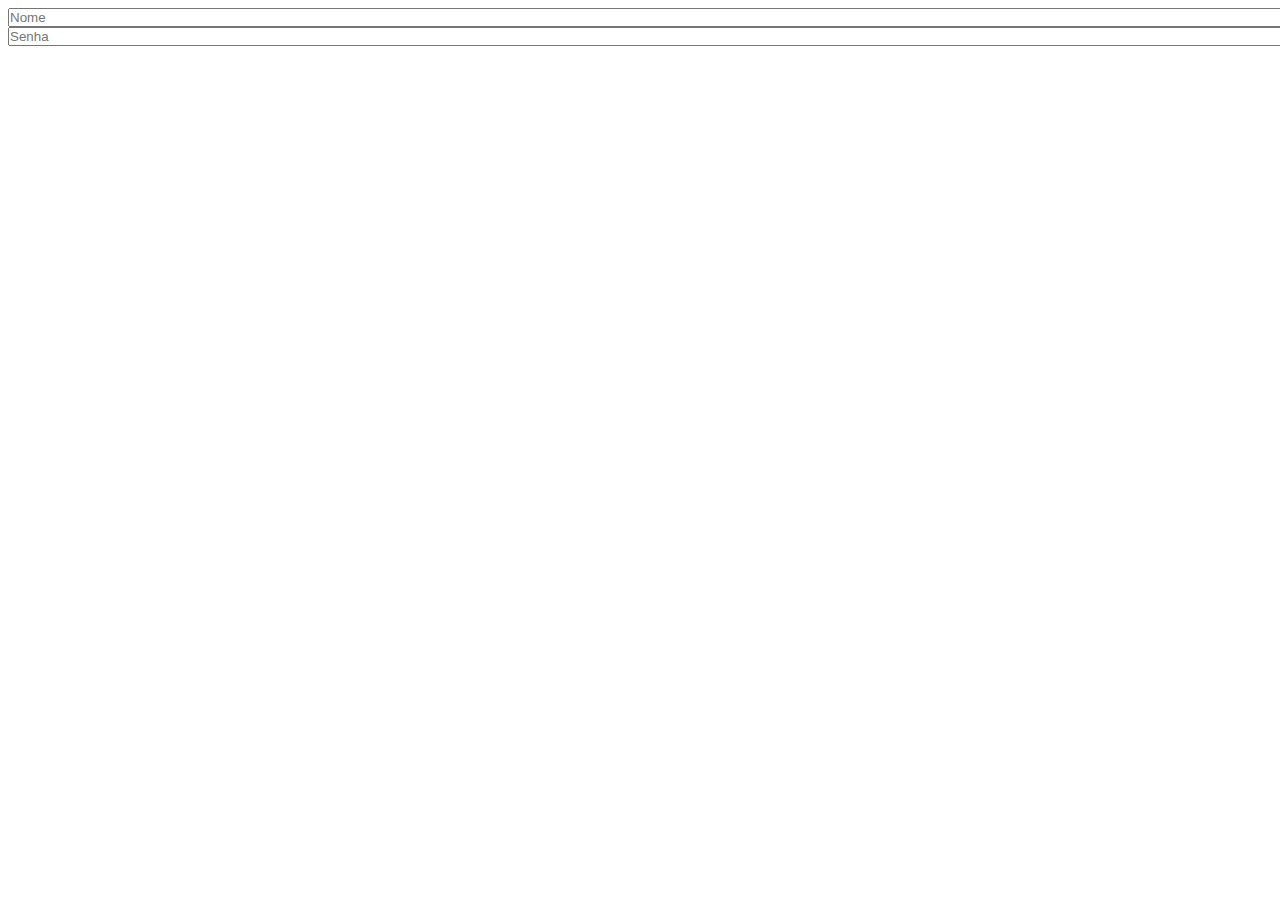
<file: index.html>
<!DOCTYPE html>
<html>
<head>
	<meta charset="utf-8">
	<meta name="viewport" content="width=device-width, initial-scale=1">
	<title>Login</title>
	<link rel="stylesheet" type="text/css" href="../css/style.css">
</head>
<body>
	<header>
		<form>
			<input type="text" name="" placeholder="Nome">
			<input type="password" name="" placeholder="Senha">
		</form>
	</header>
	<main>
		
	</main>
	<footer>
		
	</footer>
</body>
</html>
</file>
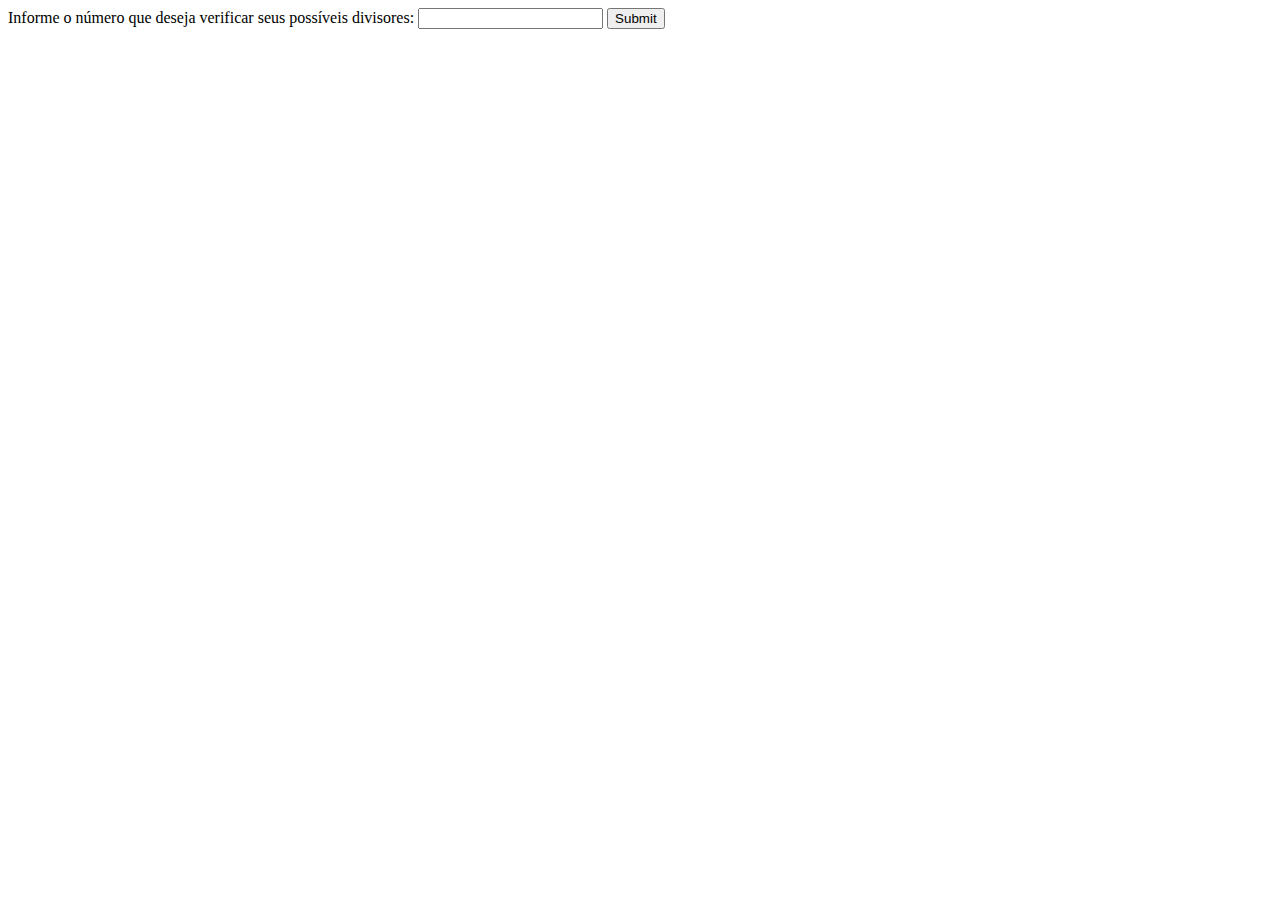
<file: for/exemplo-08.html>
<!DOCTYPE html>
<html>
<head>
	<meta charset="utf-8">
	<meta name="viewport" content="width=device-width, initial-scale=1">
	<title>Possíveis Divisores</title>
</head>
<body>

	<form action="pratica-08.php" method="post">
		<label for="num">Informe o número que deseja verificar seus possíveis divisores:</label>
		<input type="text" name="num" id="num" required>
		<input type="submit" name="Calcular">
	</form>

</body>
</html>
</file>
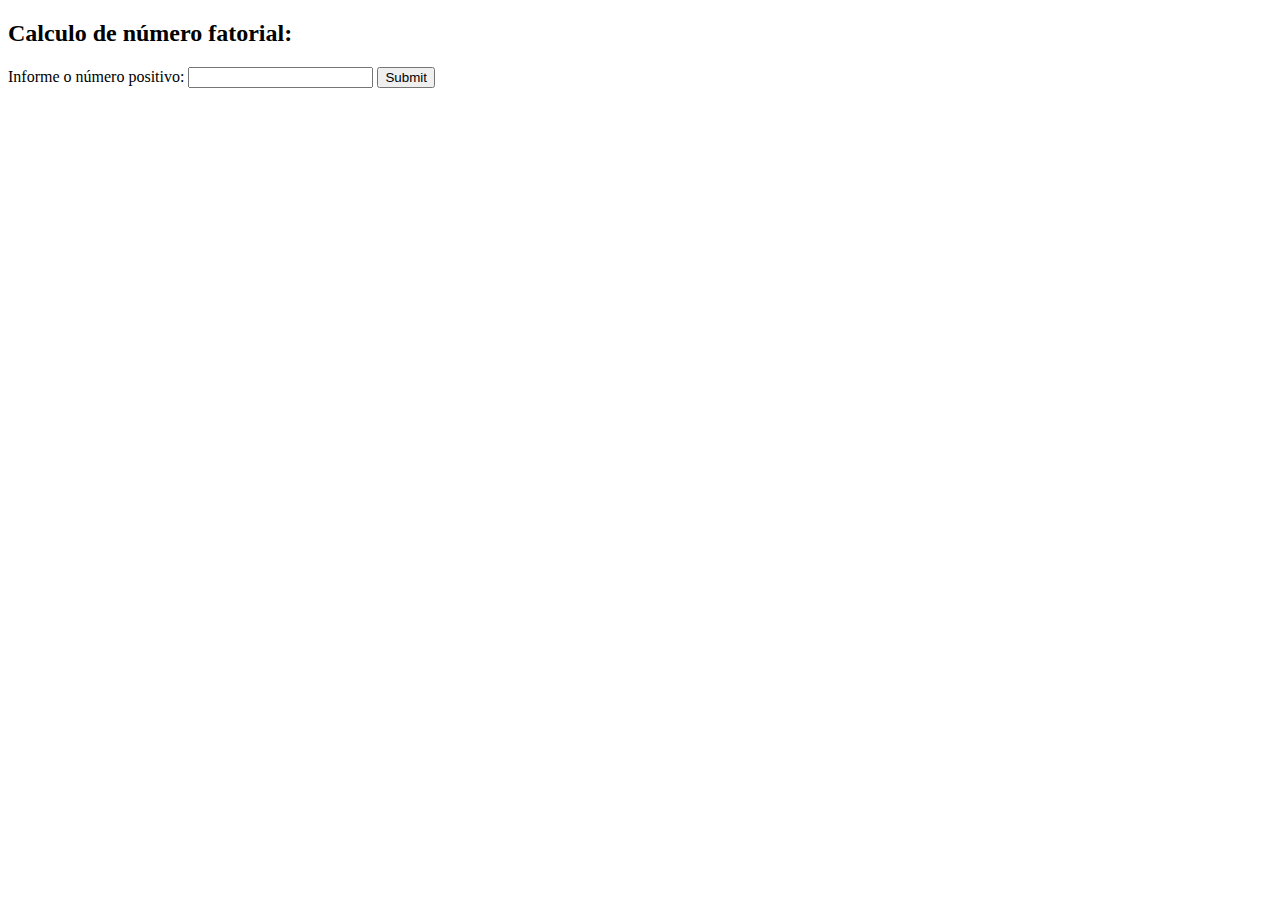
<file: for/pratica-03.html>
<!DOCTYPE html>
<html>
<head>
	<meta charset="utf-8">
	<meta name="viewport" content="width=device-width, initial-scale=1">
	<title>Fatorial</title>
</head>
<body>
	<h2>Calculo de número fatorial:</h2>
	<form action="pratica-03.php" method="post">
		<label for="num">Informe o número positivo:</label>
		<input type="text" name="num" id="num" required>
		<input type="submit" name="Calcular">
	</form>
</body>
</html>
</file>
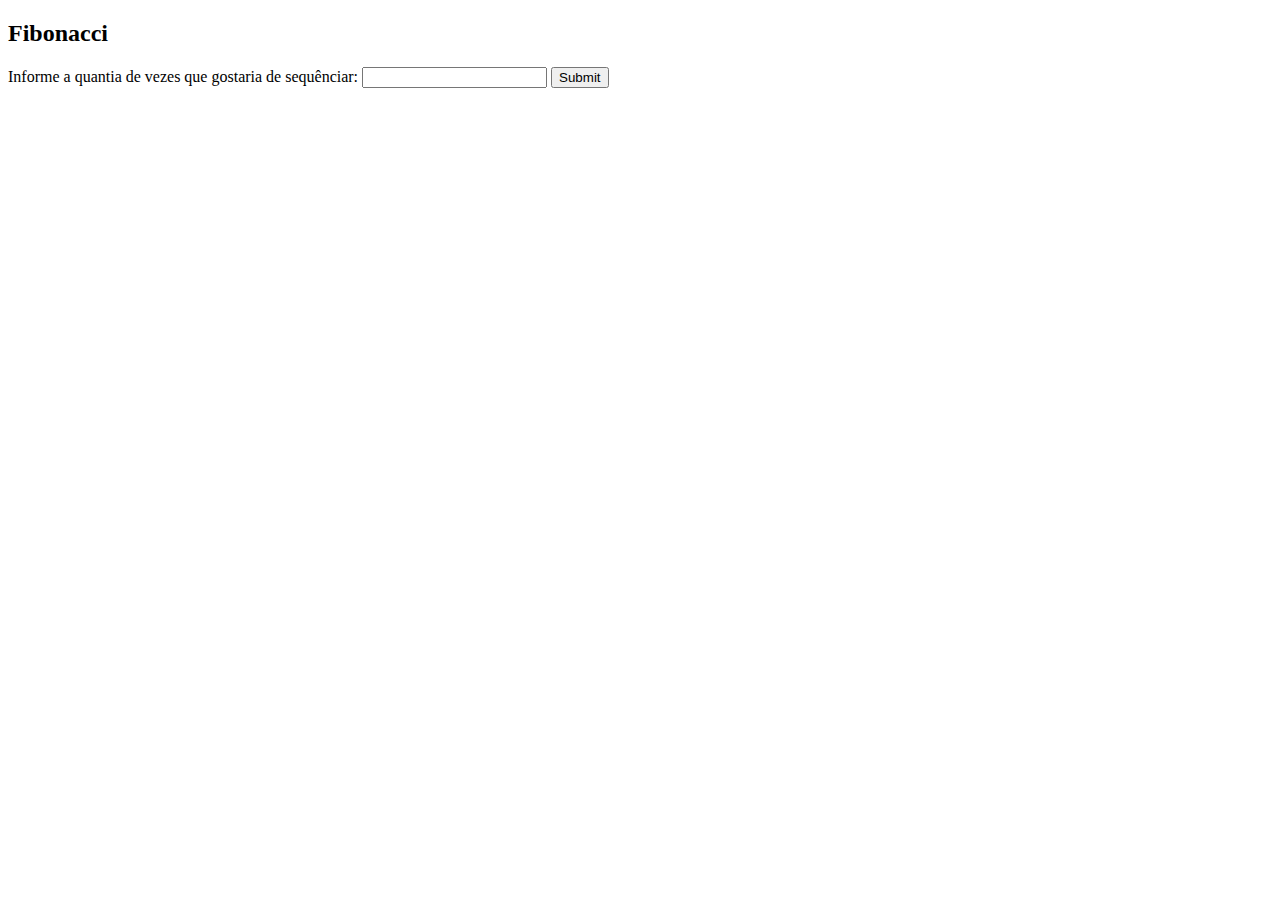
<file: for/pratica-05.html>
<!DOCTYPE html>
<html>
<head>
	<meta charset="utf-8">
	<meta name="viewport" content="width=device-width, initial-scale=1">
	<title>Sequência de Fibonacci</title>
</head>
<body>

	<h2>Fibonacci</h2>
	<form action="pratica-05.php" method="post">
		<label for="limite">Informe a quantia de vezes que gostaria de sequênciar:</label>
		<input type="text" name="limite" id="limite" required>
		<input type="submit" name="Exibir resultado">
	</form>

</body>
</html>
</file>
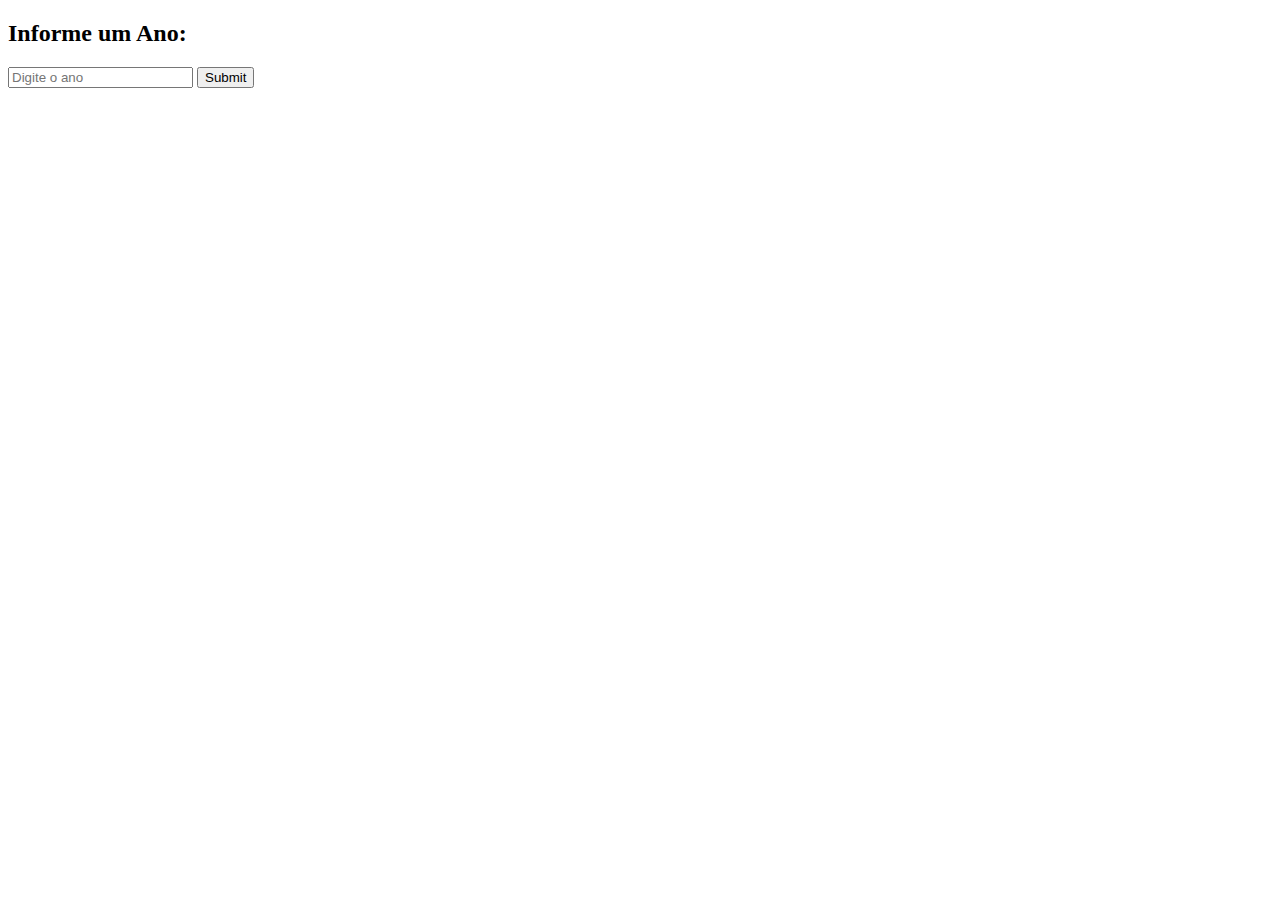
<file: if/pratica-09/pratica-09.html>
<!DOCTYPE html>
<html>
<head>
	<meta charset="utf-8">
	<meta name="viewport" content="width=device-width, initial-scale=1">
	<title>Informe o Ano</title>
</head>
<body>
	<h2>Informe um Ano:</h2>
		<form action="pratica-09.php" method="post">
			<input type="text" name="ano" placeholder="Digite o ano">
			<input type="submit" name="Enviar">
		</form>
</body>
</html>
</file>
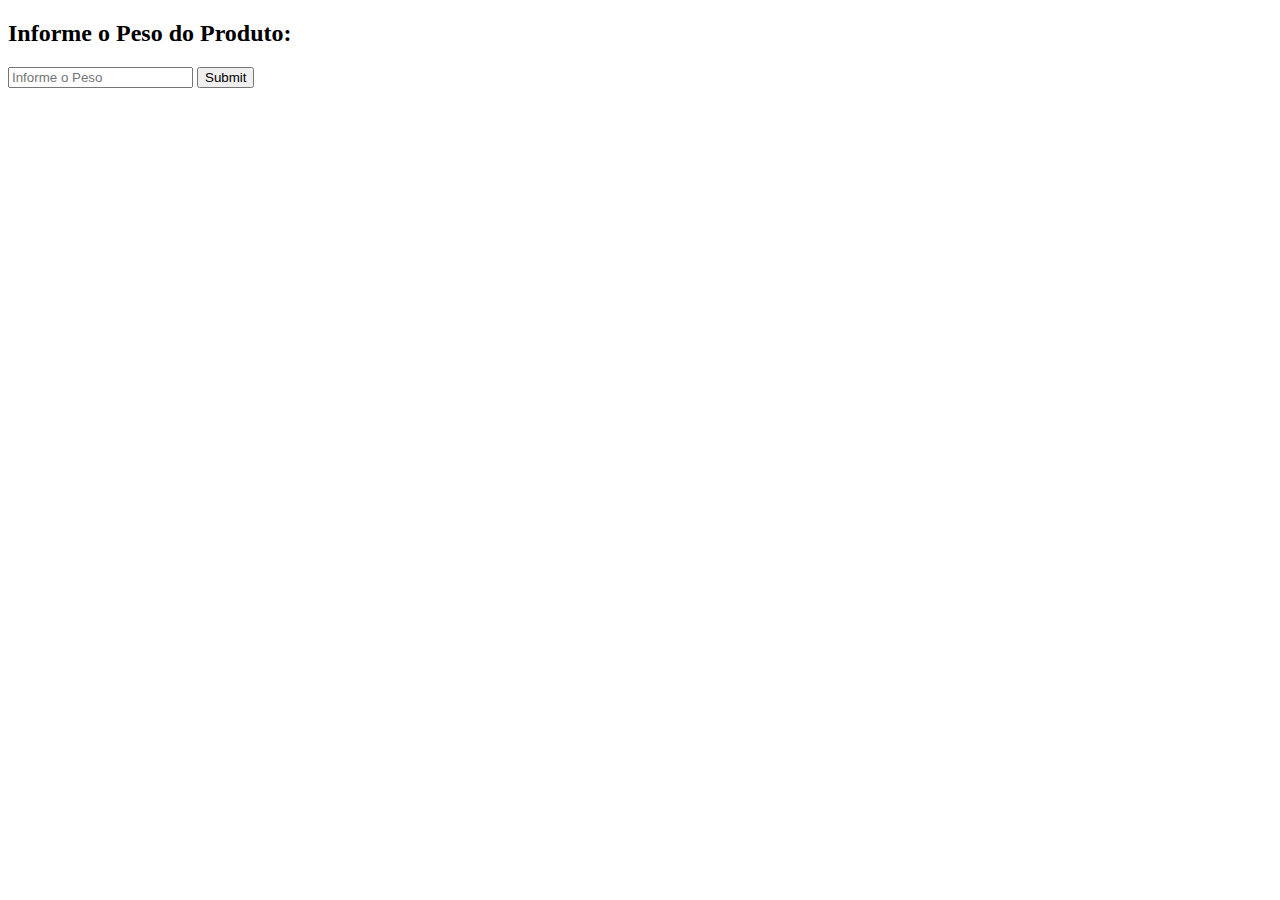
<file: if/pratica-10/pratica-10.html>
<!DOCTYPE html>
<html>
<head>
	<meta charset="utf-8">
	<meta name="viewport" content="width=device-width, initial-scale=1">
	<title>Informe o Peso:</title>
</head>
<body>
	<h2>Informe o Peso do Produto:</h2>
		<form action="pratica-10.php" method="post">
			<input type="text" name="peso" placeholder="Informe o Peso">
			<input type="submit" name="Calcular">
		</form>
</body>
</html>
</file>
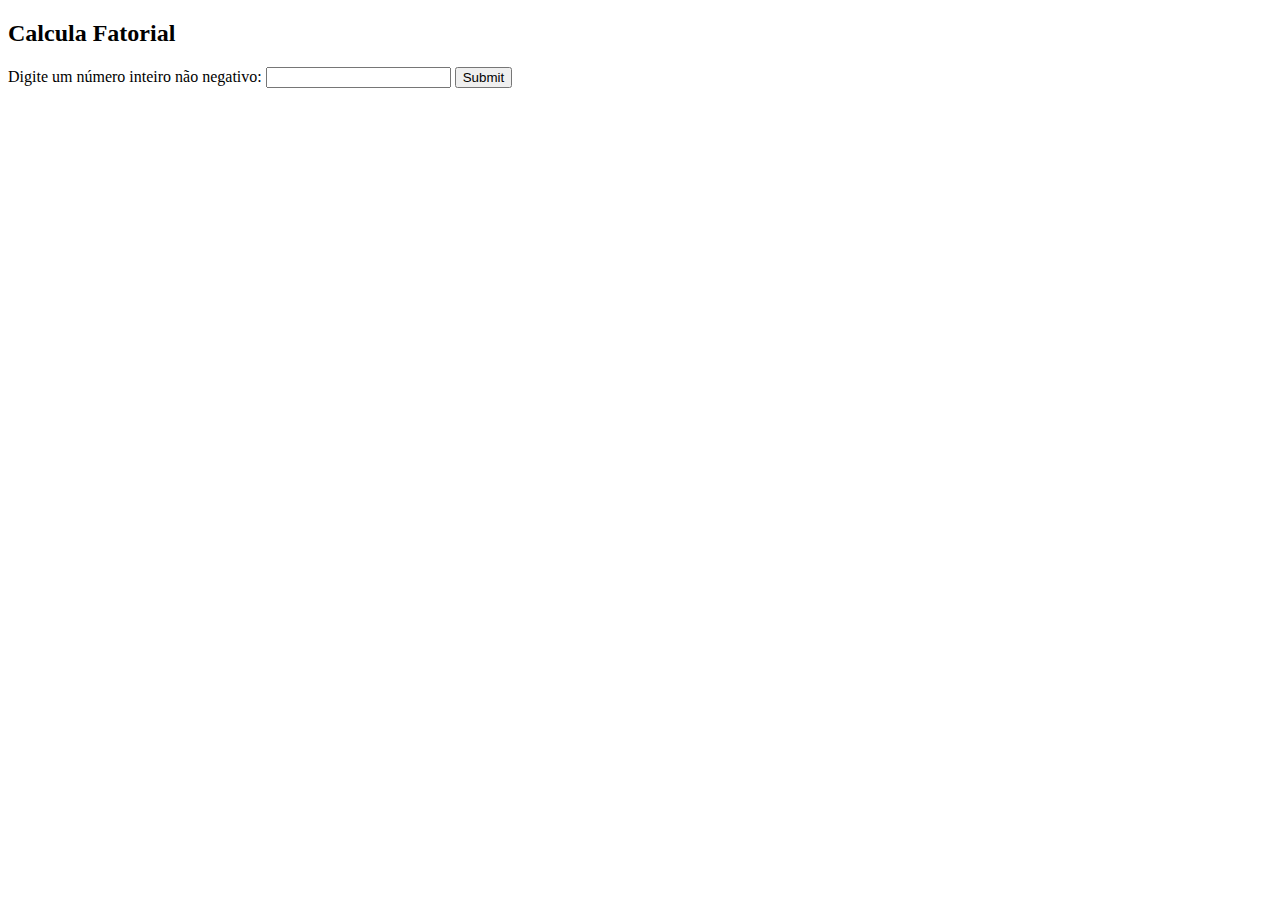
<file: if/pratica-12/pratica-12.html>
<!DOCTYPE html>
<html>
<head>
	<meta charset="utf-8">
	<meta name="viewport" content="width=device-width, initial-scale=1">
	<title>Fatorial</title>
</head>
<body>
	<h2>Calcula Fatorial</h2>
	<form action="pratica-12.php" method="post">
		<label for="num">Digite um número inteiro não negativo:</label>
		<input type="text" name="num" id="num" required>
		<input type="submit" name="Calcular">
	</form>
</body>
</html>
</file>
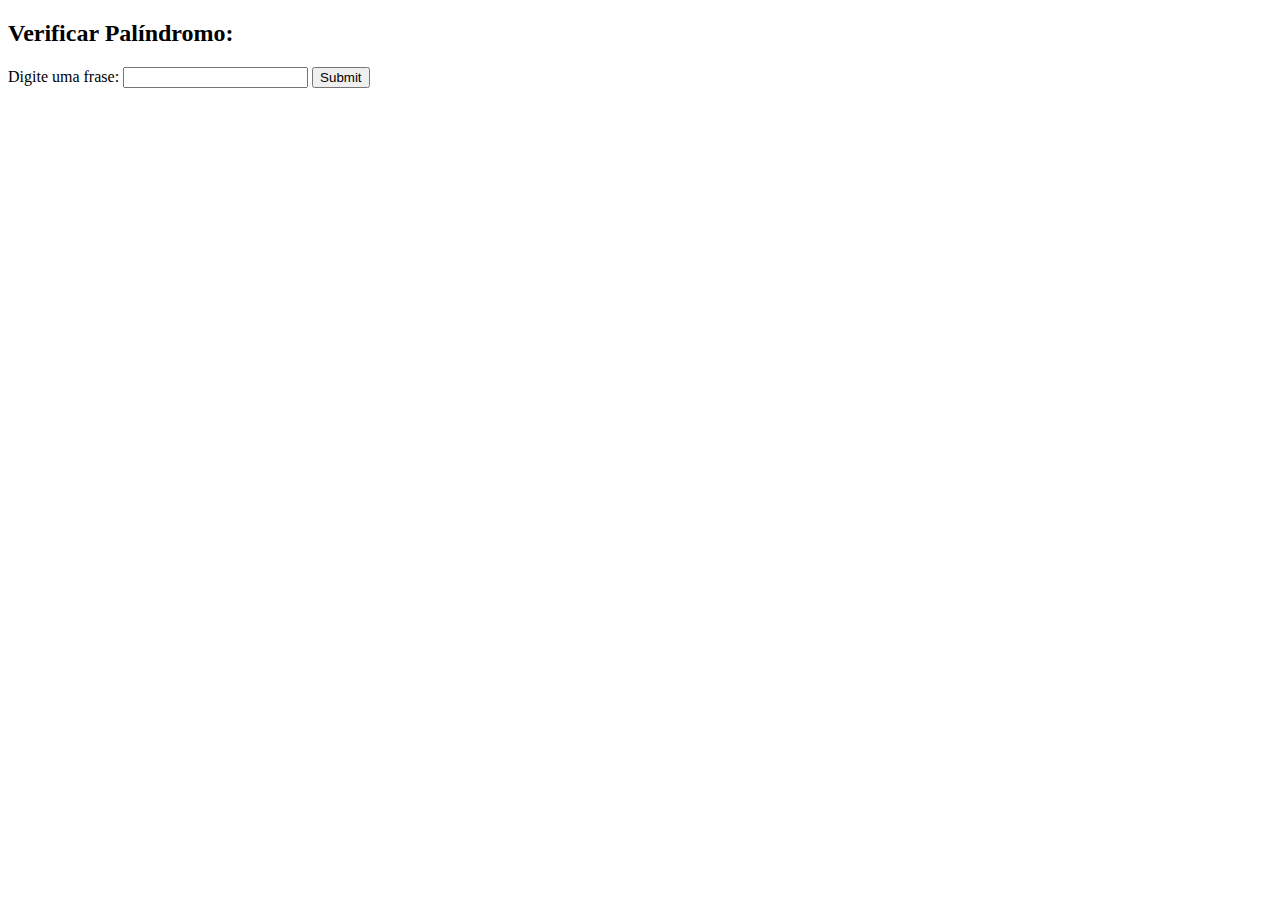
<file: if/pratica-13/pratica-13.html>
<!DOCTYPE html>
<html>
<head>
	<meta charset="utf-8">
	<meta name="viewport" content="width=device-width, initial-scale=1">
	<title>Verificação de palíndromos em uma frase</title>
</head>
<body>

	<h2>Verificar Palíndromo:</h2>
	<form action="pratica-13.php" method="post">
		<label for="frase">Digite uma frase:</label>
		<input type="text" name="frase" id="frase" required>
		<input type="submit" name="Verificar">
		
	</form>

</body>
</html>
</file>
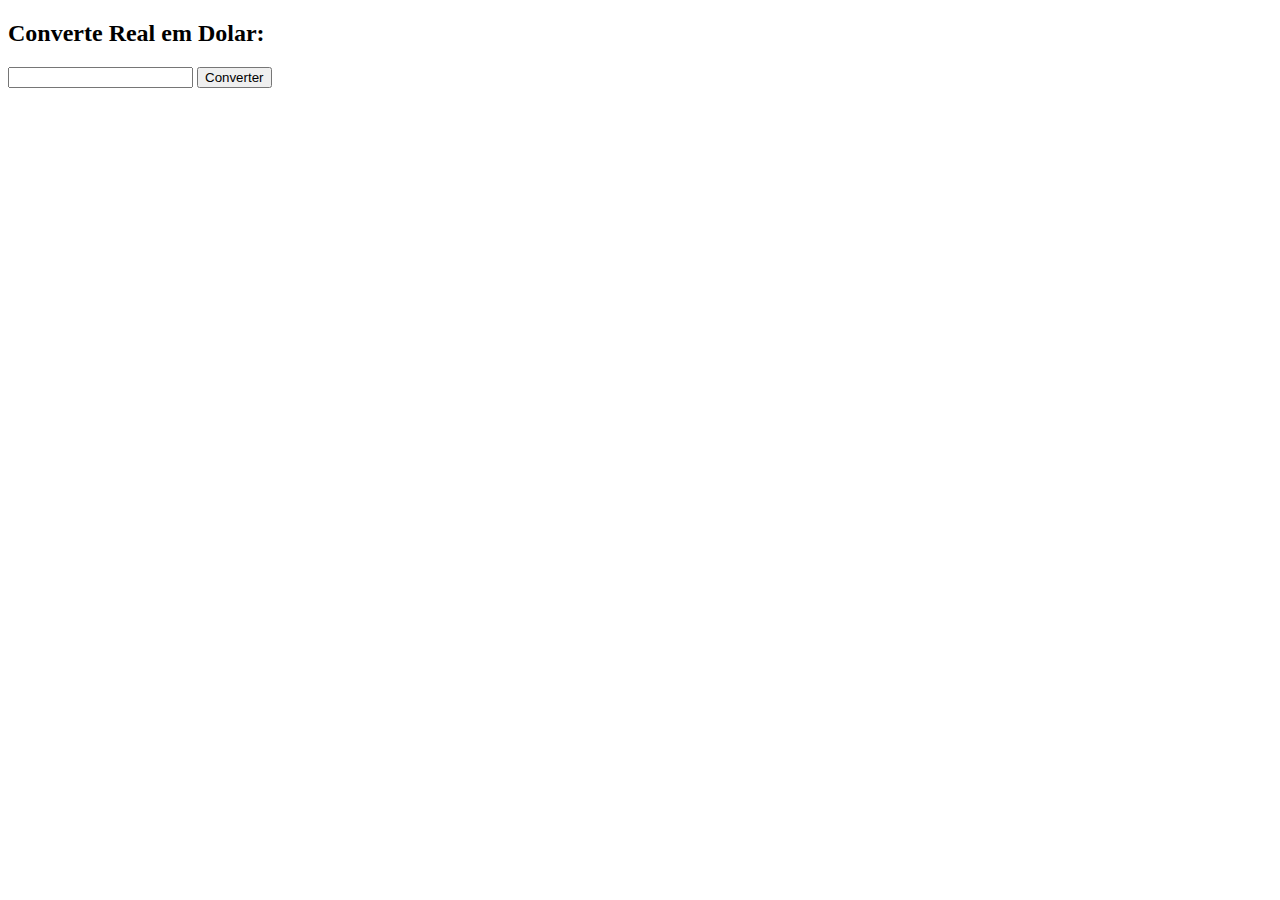
<file: if/pratica-14/pratica-14.html>
<!DOCTYPE html>
<html>
<head>
	<meta charset="utf-8">
	<meta name="viewport" content="width=device-width, initial-scale=1">
	<title>Conversor Monetario</title>
</head>
<body>

	<h2>Converte Real em Dolar:</h2>
	<form action="pratica-12.php" method="post">
		<input type="text" name="valor" id="valor" required>
		<input type="submit" value="Converter">
	</form>

</body>
</html>
</file>
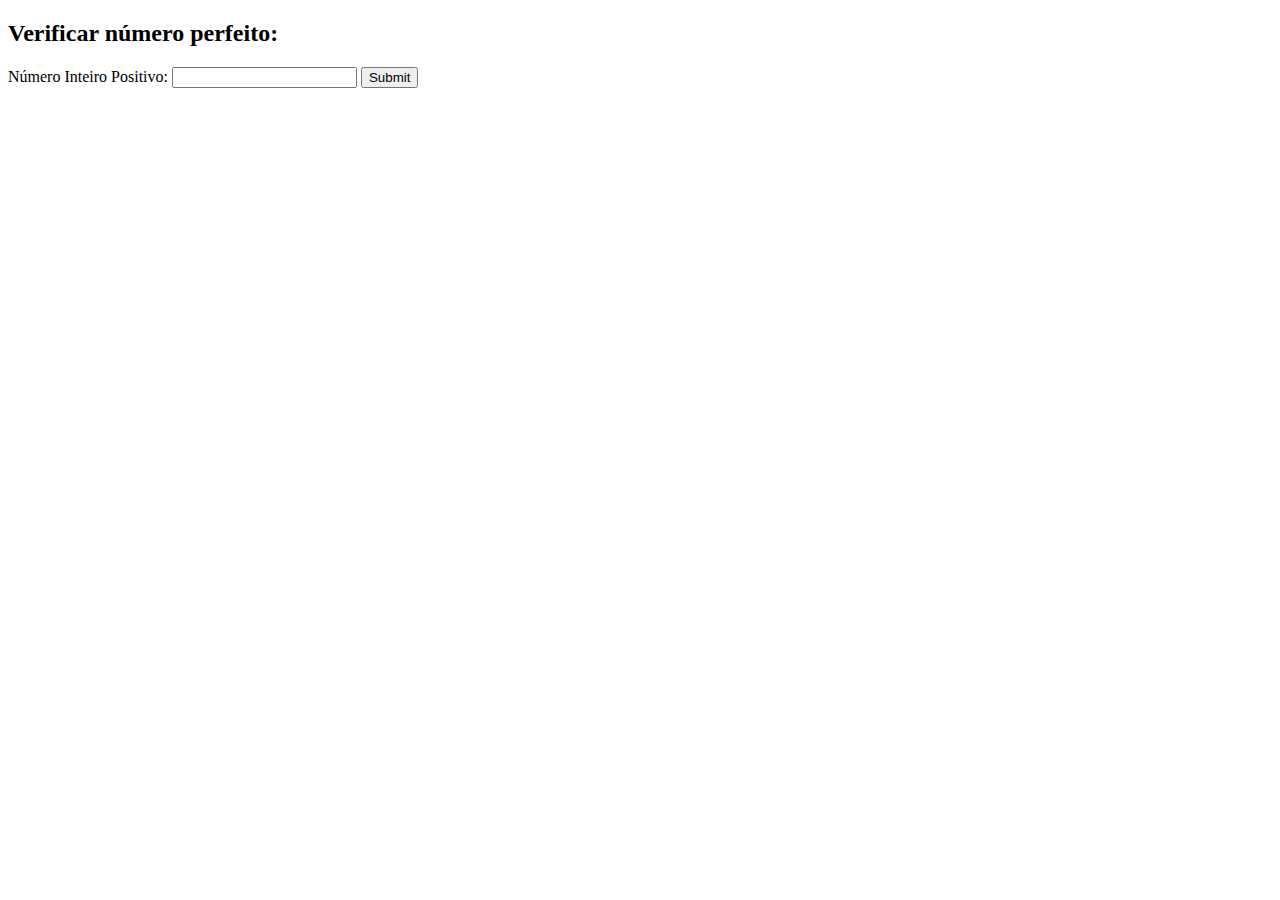
<file: if/pratica-15/pratica-15.html>
<!DOCTYPE html>
<html>
<head>
	<meta charset="utf-8">
	<meta name="viewport" content="width=device-width, initial-scale=1">
	<title>Verificar número perfeito</title>
</head>
<body>
	<h2>Verificar número perfeito:</h2>
	<form action="pratica-15.php" method="post">
		<label for="numero">Número Inteiro Positivo:</label>
		<input type="text" name="numero" id="numero" required>
		<input type="submit" name="Verificar">
	</form>
</body>
</html>
</file>
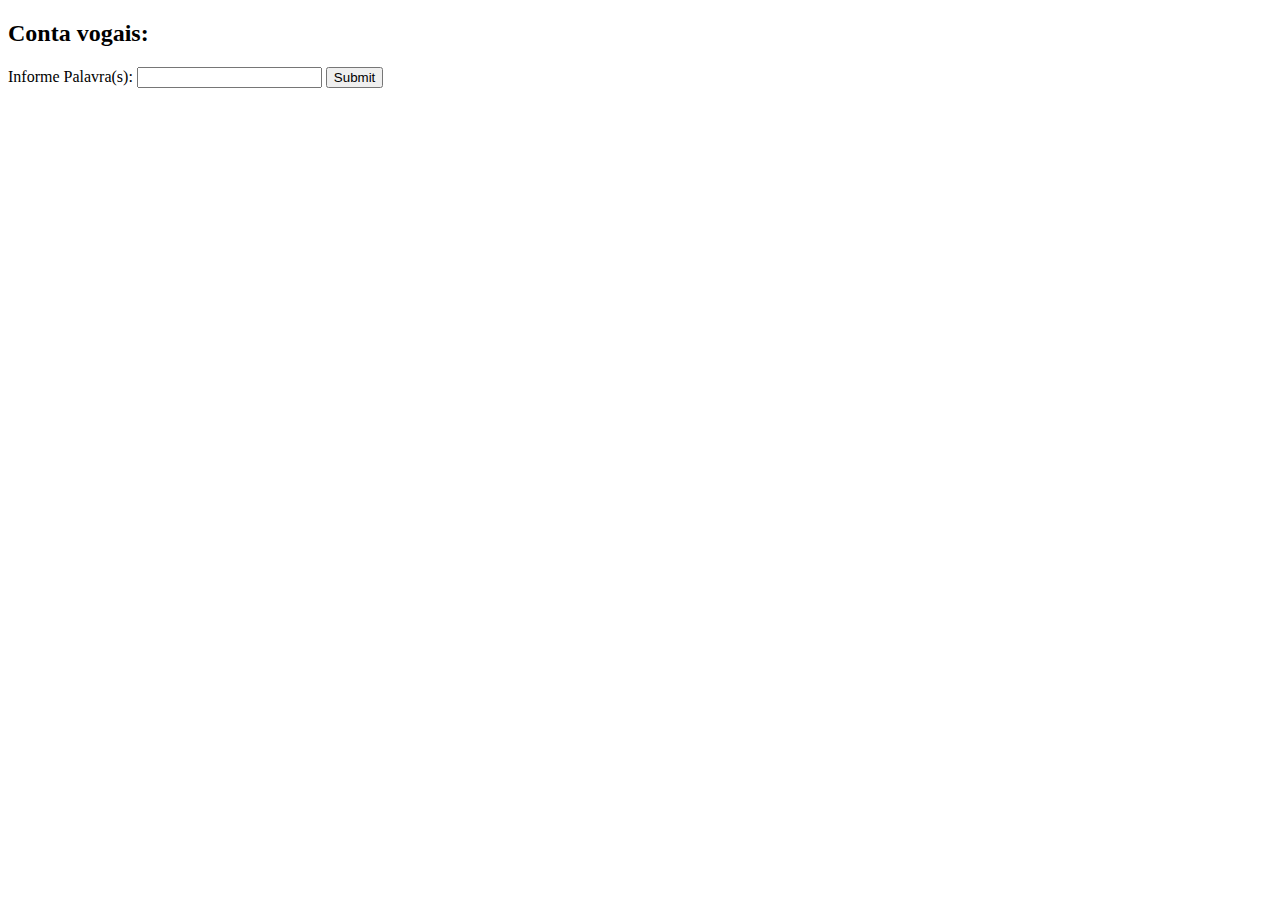
<file: if/pratica-16/pratica-16.html>
<!DOCTYPE html>
<html>
<head>
	<meta charset="utf-8">
	<meta name="viewport" content="width=device-width, initial-scale=1">
	<title>Verificar número perfeito</title>
</head>
<body>
	<h2>Conta vogais:</h2>
	<form action="pratica-15.php" method="post">
		<label for="numero">Informe Palavra(s):</label>
		<input type="text" name="palavra" id="palavra" required>
		<input type="submit" name="Verificar">
	</form>
</body>
</html>
</file>
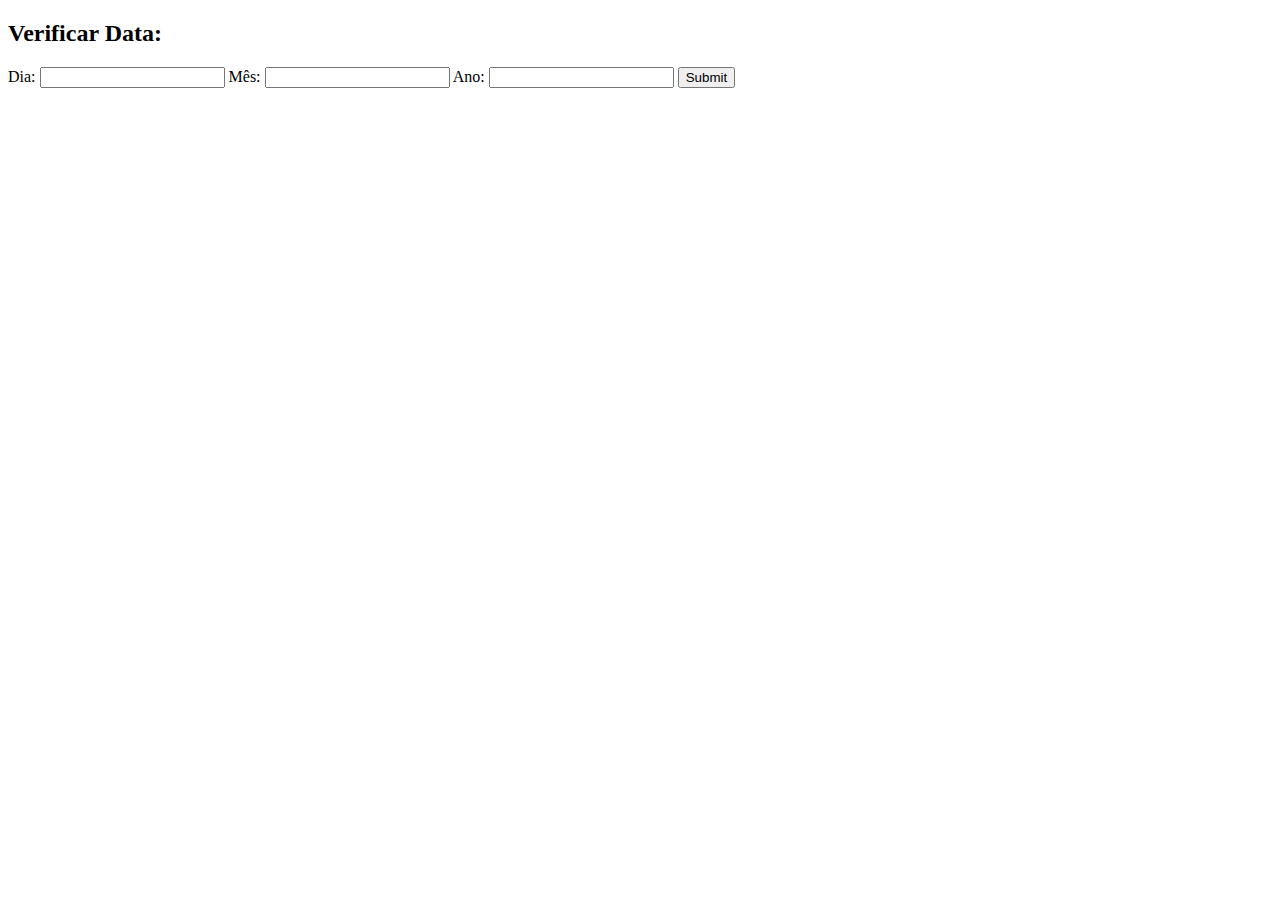
<file: if/pratica-17/pratica-17.html>
<!DOCTYPE html>
<html>
<head>
	<meta charset="utf-8">
	<meta name="viewport" content="width=device-width, initial-scale=1">
	<title>Informar Data</title>
</head>
<body>

	<h2>Verificar Data:</h2>
	<form action="pratica-17.php" method="post">
		<label for="dia">Dia:</label>
		<input type="text" name="dia" id="dia" required>
		<label for="mes">Mês:</label>
		<input type="text" name="mes" id="mes" required>
		<label for="ano">Ano:</label>
		<input type="text" name="ano" id="ano" required>
		<input type="submit" name="verificar">
	</form>

</body>
</html>
</file>
<file: css/style.css>
* {
	padding: 0px;
	width: 100%;
}
body{
	
}

/* Header */

/* Main */

/* footer */
</file>
